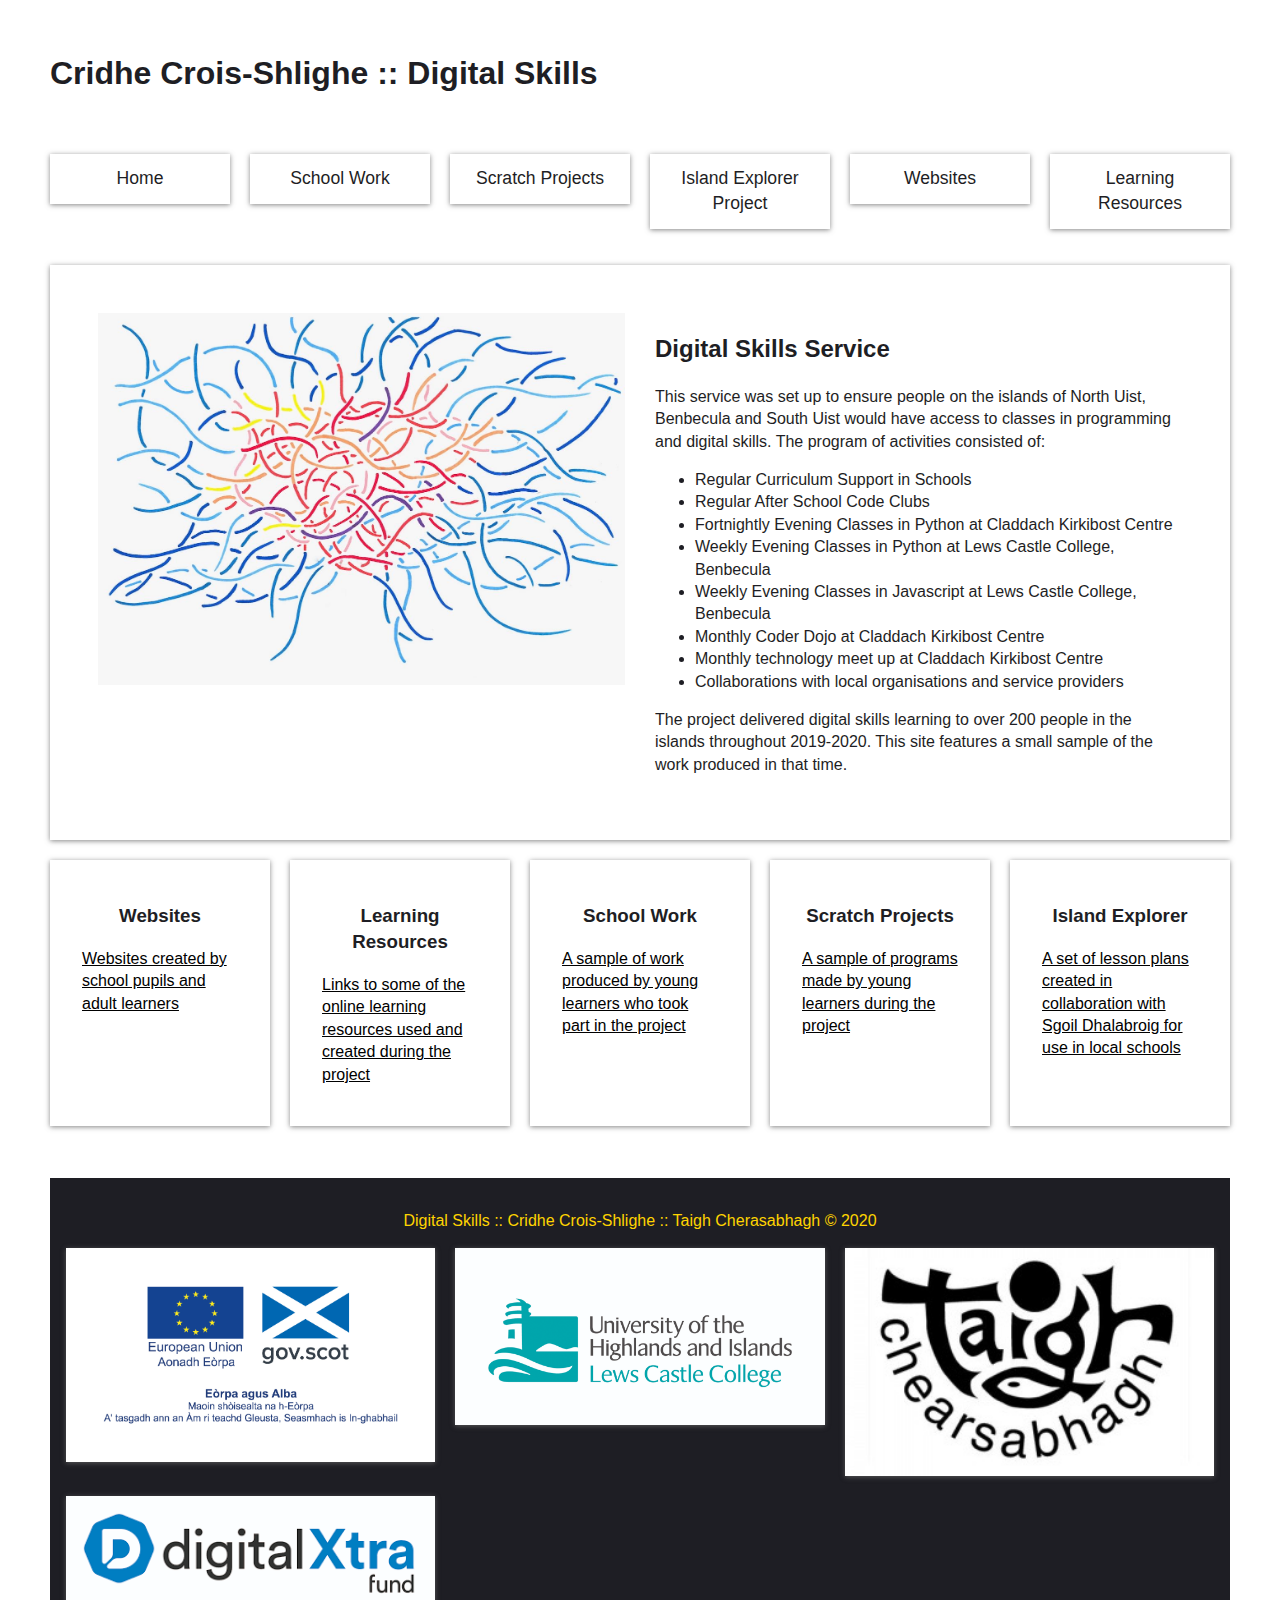
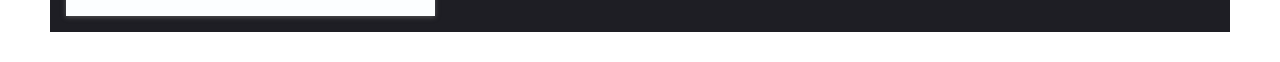
<file: index.html>
<!DOCTYPE html>
<html lang="en">
<head>
  <meta charset="UTF-8">
  <meta name="viewport" content="width=device-width, initial-scale=1.0">
  <meta http-equiv="X-UA-Compatible" content="ie=edge">
  <meta name="keywords" content="Digital, Skills, Hebrides, Uist, Python, Javascript, Scratch, Education, Learning">
  <meta name="description" content="Summary of Digital Skills program in the Outer Hebrides 2019-2020">
  <meta name="author" content="Neil Davidson">

  <link rel="stylesheet" href="./style.css">
  <title>Cridhe Crois-Shlighe</title>
</head>
<body>
  <div class="wrapper">

    <header>
          <h1>Cridhe Crois-Shlighe :: Digital Skills</h1>
    </header>
    <!-- Navigation -->
    <nav class="main-nav">
      <ul>
        <li><a href="index.html">Home</a></li>
        <li><a href="school-work.html">School Work</a></li>
        <li><a href="scratch-projects.html">Scratch Projects</a></li>
        <li><a href="island-explorer.html">Island Explorer Project</a></li>
        <li><a href="websites.html">Websites</a></li>
        <li><a href="learning-resources.html">Learning Resources</a></li>
      </ul>
    </nav>

    <section class="info">
      <img src="img/CCS-project-map.jpg" alt="Diagram of a heart that could be an island with coloured lines flowing in and out of the form">
      <div>
        <h2>Digital Skills Service</h2>
        <p>This service was set up to ensure people on the islands of North Uist, Benbecula and South Uist would have access to classes in programming and digital skills. The program of activities consisted of:</p>
      <ul>
        <li>Regular Curriculum Support in Schools</li>
        <li>Regular After School Code Clubs</li>
        <li>Fortnightly Evening Classes in Python at Claddach Kirkibost Centre</li>
        <li>Weekly Evening Classes in Python at Lews Castle College, Benbecula</li>
        <li>Weekly Evening Classes in Javascript at Lews Castle College, Benbecula</li>
        <li>Monthly Coder Dojo at Claddach Kirkibost Centre</li>
        <li>Monthly technology meet up at Claddach Kirkibost Centre</li>
        <li>Collaborations with local organisations and service providers</li>
      </ul>
        <p>The project delivered digital skills learning to over 200 people in the islands throughout 2019-2020. This site features a small sample of the work
        produced in that time.</p>
      </div>
    </section>

    <!-- Boxes Section -->
    <div class="boxes">

      <div class="box">
        <h3>Websites</h3>
        <a href="websites.html">
        <p>Websites created by school pupils and adult learners</p>
        </a>
      </div>

      <div class="box">
        <h3>Learning Resources</h3>
        <a href="learning-resources.html">
        <p>Links to some of the online learning resources used and created during the project</p>
        </a>
      </div>

      <div class="box">
        <h3>School Work</h3>
        <a href="school-work.html">
        <p>A sample of work produced by young learners who took part in the project</p>
        </a>
      </div>

      <div class="box">
        <h3>Scratch Projects</h3>
        <a href="scratch-projects.html">
        <p>A sample of programs made by young learners during the project</p>
        </a>
      </div>

      <div class="box">
        <h3>Island Explorer</h3>
        <a href="island-explorer.html">
        <p>A set of lesson plans created in collaboration with Sgoil Dhalabroig for use in local schools</p>
        </a>
      </div>

    </div>


<!-- Footer -->
<footer>
  <p>Digital Skills :: Cridhe Crois-Shlighe :: Taigh Cherasabhagh &copy; 2020</p>
  <section class="portfolio">
    <a href="https://www.gov.scot/policies/european-structural-funds/" title=""><img src="img/ESF+logo+-+Gaelic+-+colour+-+PNG.png" alt="Logo for European Structural Funds"></a>
    <img src="img/Lews-castle-logo-1.jpg" alt="Lews Castle College Logo">
    <img src="img/cropped-taigh-chearsabhagh-logo.jpg" alt="Taigh Chearsabhagh Logo">
    <img src="img/Digital-Xtra-logo.png" alt="Digital Xtra Logo">
  </section>
</footer>
  </div>



  <!-- Wrapper Ends -->
</body>
</html>
</file>
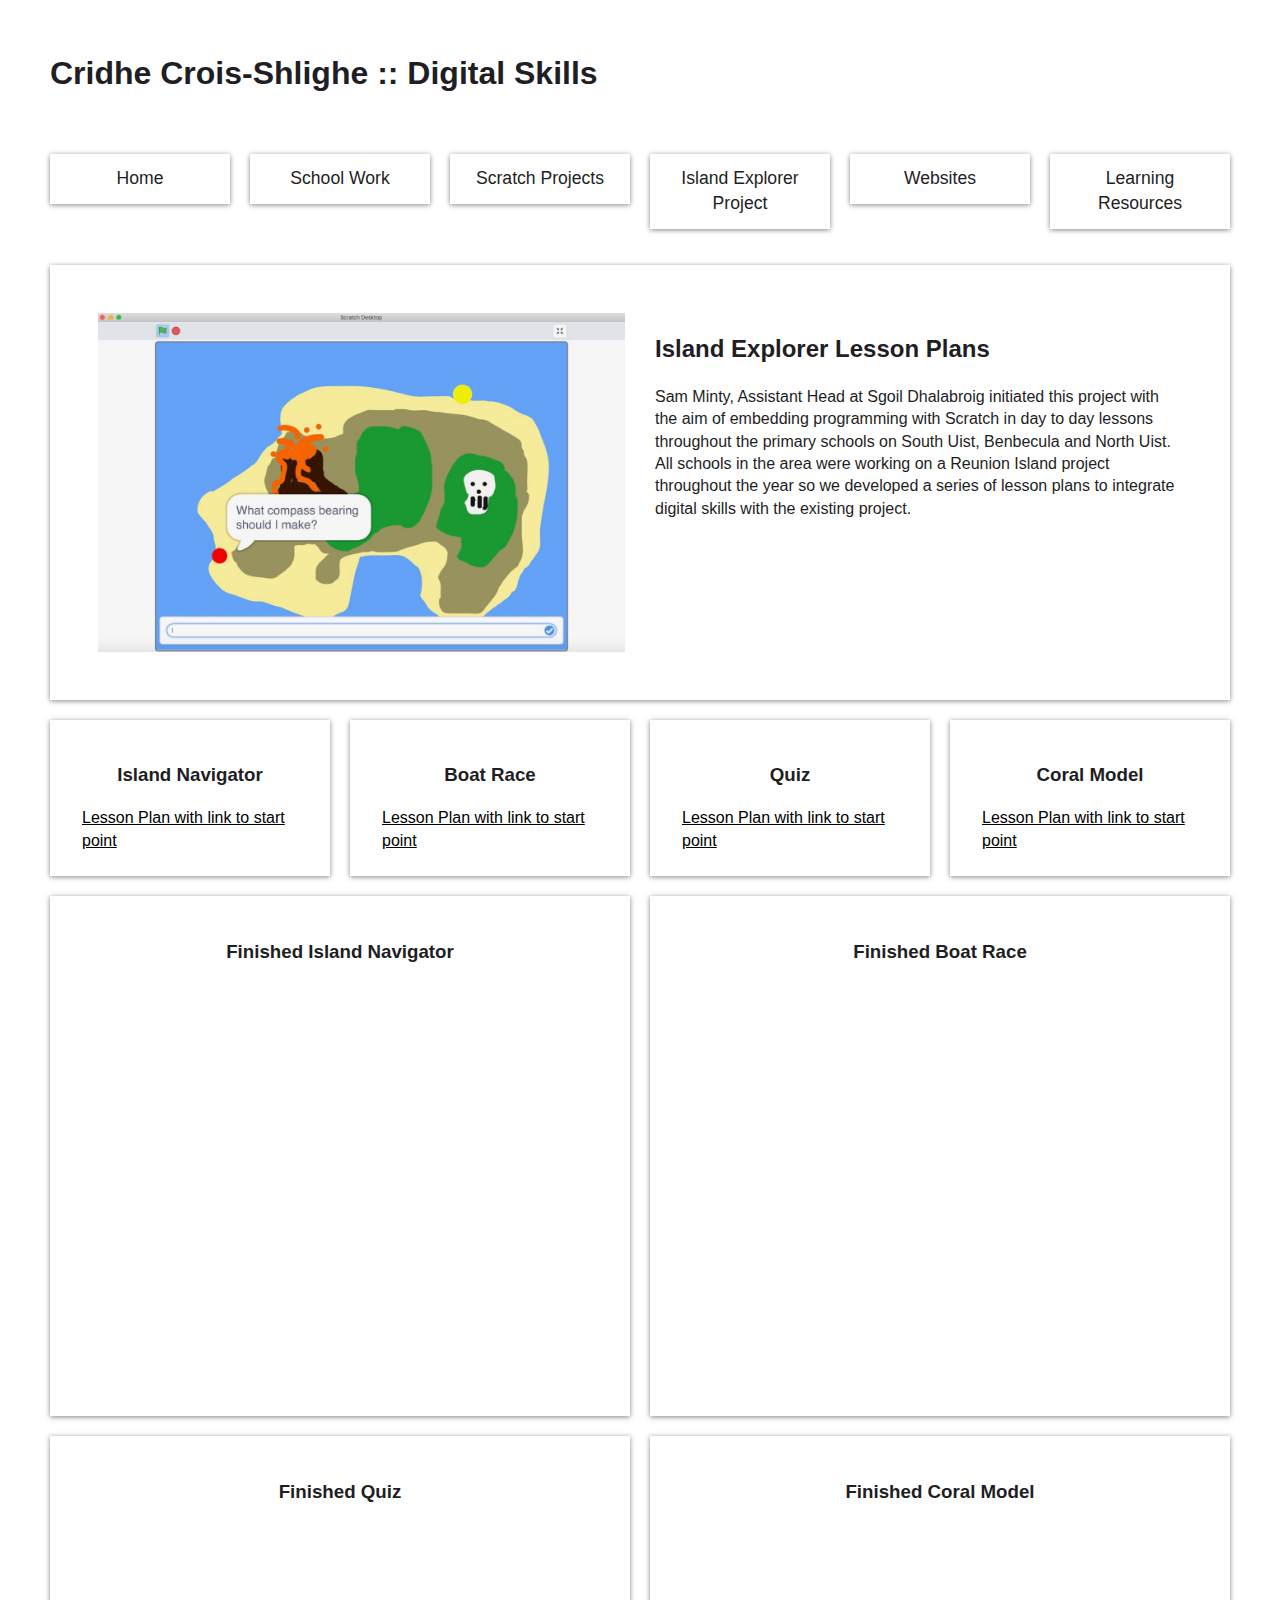
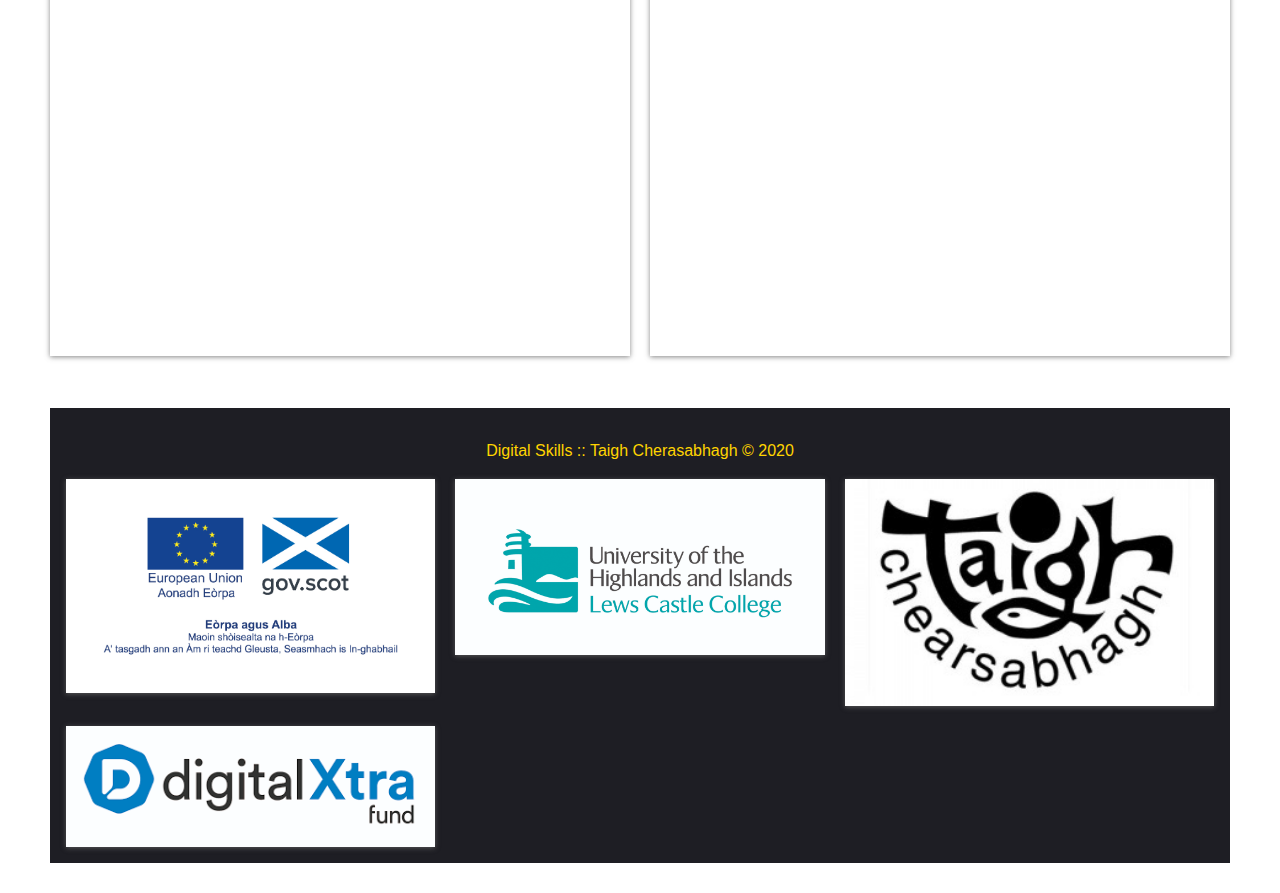
<file: island-explorer.html>
<!DOCTYPE html>
<html lang="en">
<head>
  <meta charset="UTF-8">
  <meta name="viewport" content="width=device-width, initial-scale=1.0">
  <meta http-equiv="X-UA-Compatible" content="ie=edge">
  <meta name="keywords" content="Digital, Skills, Hebrides, Uist, Python, Javascript, Scratch, Education, Learning">
  <meta name="description" content="Details of Lesson Plans produced on the Digital Skills program in the Outer Hebrides 2019-2020">
  <meta name="author" content="Neil Davidson">

  <link rel="stylesheet" href="./style.css">
  <title>Cridhe Crois-Shlighe</title>
</head>
<body class="island-explorer">
  <div class="wrapper">

    <header>
          <h1>Cridhe Crois-Shlighe :: Digital Skills</h1>
    </header>
    <!-- Navigation -->
    <nav class="main-nav">
      <ul>
        <li><a href="index.html">Home</a></li>
        <li><a href="school-work.html">School Work</a></li>
        <li><a href="scratch-projects.html">Scratch Projects</a></li>
        <li><a href="island-explorer.html">Island Explorer Project</a></li>
        <li><a href="websites.html">Websites</a></li>
        <li><a href="learning-resources.html">Learning Resources</a></li>
      </ul>
    </nav>


    <section class="info">
      <img src="img/navigation_lesson_scratch.jpg" alt="Screen shot of an island based computer program asking for user input">
      <div>
        <h2>Island Explorer Lesson Plans</h2>
        <p>Sam Minty, Assistant Head at Sgoil Dhalabroig initiated this project with the aim of embedding programming with Scratch in day to day lessons
          throughout the primary schools on South Uist, Benbecula and North Uist. All schools in the area were working on a Reunion Island project throughout the year so
          we developed a series of lesson plans to integrate digital skills with the existing project.<p>
      </div>
    </section>

    <!-- Boxes Section -->
    <div class="boxes">
      <div class="box">
        <h3>Island Navigator</h3>
        <a href="Island_Navigation_Lesson_Plan.pdf">Lesson Plan with link to start point</a>
      </div>
      <div class="box">
        <h3>Boat Race</h3>
        <a href="Boat_Island_Instructions.pdf">Lesson Plan with link to start point</a>

      </div>
      <div class="box">
        <h3>Quiz</h3>
        <a href="Quiz_Lesson_Plan.pdf">Lesson Plan with link to start point</a>

      </div>
      <div class="box">
        <h3>Coral Model</h3>
        <a href="Coral_Model_Instructions.pdf">Lesson Plan with link to start point</a>
      </div>
    </div>

    <!-- Boxes Section -->
    <div class="boxes">

      <div class="box-iframe">
        <h3>Finished Island Navigator</h3>
        <iframe src="https://scratch.mit.edu/projects/364494505/embed" allowtransparency="true" width="485" height="402" frameborder="0" scrolling="no" allowfullscreen></iframe>
      </div>

      <div class="box-iframe">
        <h3>Finished Boat Race</h3>
        <iframe src="https://scratch.mit.edu/projects/364546934/embed" allowtransparency="true" width="485" height="402" frameborder="0" scrolling="no" allowfullscreen></iframe>
      </div>

    </div>

    <!-- Boxes Section -->
    <div class="boxes">

      <div class="box-iframe">
        <h3>Finished Quiz</h3>
        <iframe src="https://scratch.mit.edu/projects/365875800/embed" allowtransparency="true" width="485" height="402" frameborder="0" scrolling="no" allowfullscreen></iframe>
      </div>

      <div class="box-iframe">
        <h3>Finished Coral Model</h3>
<iframe src="https://scratch.mit.edu/projects/365820311/embed" allowtransparency="true" width="485" height="402" frameborder="0" scrolling="no" allowfullscreen></iframe>      </div>

    </div>



<!-- Footer -->
<footer>
  <p>Digital Skills :: Taigh Cherasabhagh &copy; 2020</p>
  <section class="portfolio">
    <a href="https://www.gov.scot/policies/european-structural-funds/" title=""><img src="img/ESF+logo+-+Gaelic+-+colour+-+PNG.png" alt="Logo for European Structural Funds"></a>
    <img src="img/Lews-castle-logo-1.jpg" alt="Lews Castle College Logo">
    <img src="img/cropped-taigh-chearsabhagh-logo.jpg" alt="Taigh Chearsabhagh Logo">
    <img src="img/Digital-Xtra-logo.png" alt="Digital Xtra Logo">
  </section>
</footer>
  </div>

</body>
</html>
</file>
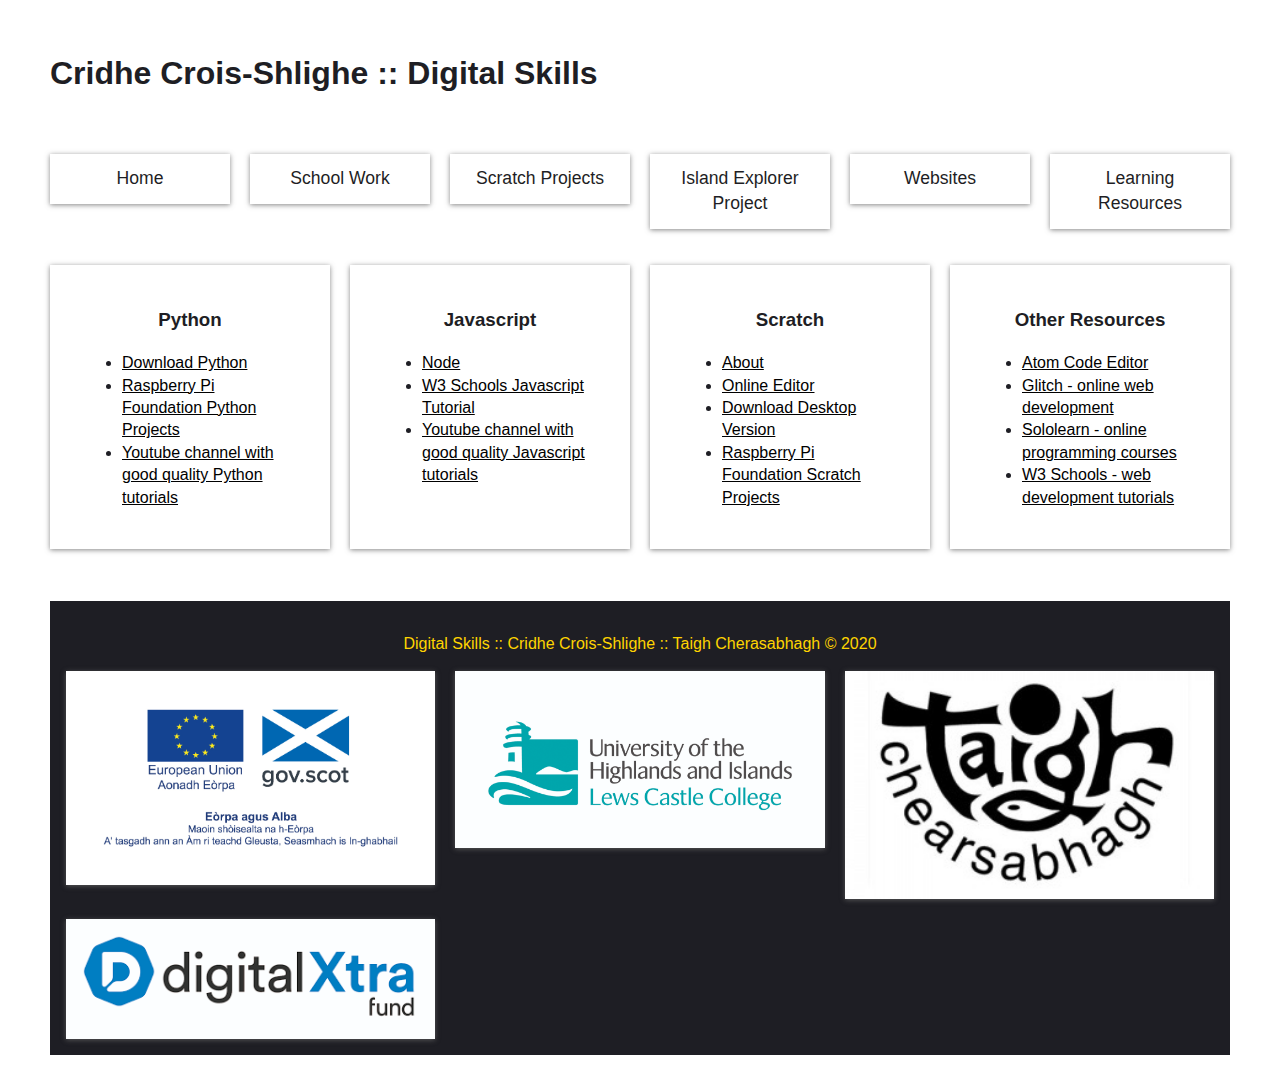
<file: learning-resources.html>
<!DOCTYPE html>
<html lang="en">
<head>
  <meta charset="UTF-8">
  <meta name="viewport" content="width=device-width, initial-scale=1.0">
  <meta http-equiv="X-UA-Compatible" content="ie=edge">
  <meta name="keywords" content="Digital, Skills, Hebrides, Uist, Python, Javascript, Scratch, Education, Learning">
  <meta name="description" content="List of programming resources">
  <meta name="author" content="Neil Davidson">

  <link rel="stylesheet" href="./style.css">
  <title>Cridhe Crois-Shlighe</title>
</head>
<body class="learning-resources">
  <div class="wrapper">

    <header>
      <h1>Cridhe Crois-Shlighe :: Digital Skills</h1>
    </header>
    <!-- Navigation -->
    <nav class="main-nav">
      <ul>
        <li><a href="index.html">Home</a></li>
        <li><a href="school-work.html">School Work</a></li>
        <li><a href="scratch-projects.html">Scratch Projects</a></li>
        <li><a href="island-explorer.html">Island Explorer Project</a></li>
        <li><a href="websites.html">Websites</a></li>
        <li><a href="learning-resources.html">Learning Resources</a></li>
      </ul>
    </nav>


    <!-- Boxes Section -->
    <div class="boxes">
      <div class="box">
        <h3>Python</h3>
        <ul>
          <li><a href="https://www.python.org/downloads/">Download Python</a></li>
          <li><a href="https://projects.raspberrypi.org/en/projects?software%5B%5D=python">Raspberry Pi Foundation Python Projects</a></li>
          <li><a href="https://www.youtube.com/watch?v=JJmcL1N2KQs&list=PLillGF-RfqbbJYRaNqeUzAb7QY-IqBKRx">Youtube channel with good quality Python tutorials</a></li>


        </ul>
      </div>

      <div class="box">
        <h3>Javascript</h3>
        <ul>
          <li><a href="https://nodejs.org/en/">Node</a></li>
          <li><a href="https://www.w3schools.com/js/default.asp">W3 Schools Javascript Tutorial</a></li>
          <li><a href="https://www.youtube.com/watch?v=hdI2bqOjy3c&list=PLillGF-RfqbbnEGy3ROiLWk7JMCuSyQtX">Youtube channel with good quality Javascript tutorials</a></li>
        </ul>
      </div>

      <div class="box">
        <h3>Scratch</h3>
        <ul>
          <li><a href="https://scratch.mit.edu/about">About</a></li>
          <li><a href="https://scratch.mit.edu/projects/editor/">Online Editor</a></li>
          <li><a href="https://scratch.mit.edu/download">Download Desktop Version</a></li>
          <li><a href="https://projects.raspberrypi.org/en/projects?software%5B%5D=scratch">Raspberry Pi Foundation Scratch Projects</a></li>
        </ul>
      </div>

      <div class="box">
        <h3>Other Resources</h3>
        <ul>
          <li><a href="https://atom.io/">Atom Code Editor</a></li>
          <li><a href="https://glitch.com/">Glitch - online web development</a></li>
          <li><a href="https://www.sololearn.com/">Sololearn - online programming courses</a></li>
          <li><a href="https://www.w3schools.com/">W3 Schools - web development tutorials</a></li>
        </ul>
      </div>
    </div>

<!-- Footer -->
<footer>
  <p>Digital Skills :: Cridhe Crois-Shlighe :: Taigh Cherasabhagh &copy; 2020</p>
  <section class="portfolio">
    <a href="https://www.gov.scot/policies/european-structural-funds/" title=""><img src="img/ESF+logo+-+Gaelic+-+colour+-+PNG.png" alt="Logo for European Structural Funds"></a>
    <img src="img/Lews-castle-logo-1.jpg" alt="Lews Castle College Logo">
    <img src="img/cropped-taigh-chearsabhagh-logo.jpg" alt="Taigh Chearsabhagh Logo">
    <img src="img/Digital-Xtra-logo.png" alt="Digital Xtra Logo">
  </section>
</footer>
  </div>
</body>
</html>
</file>
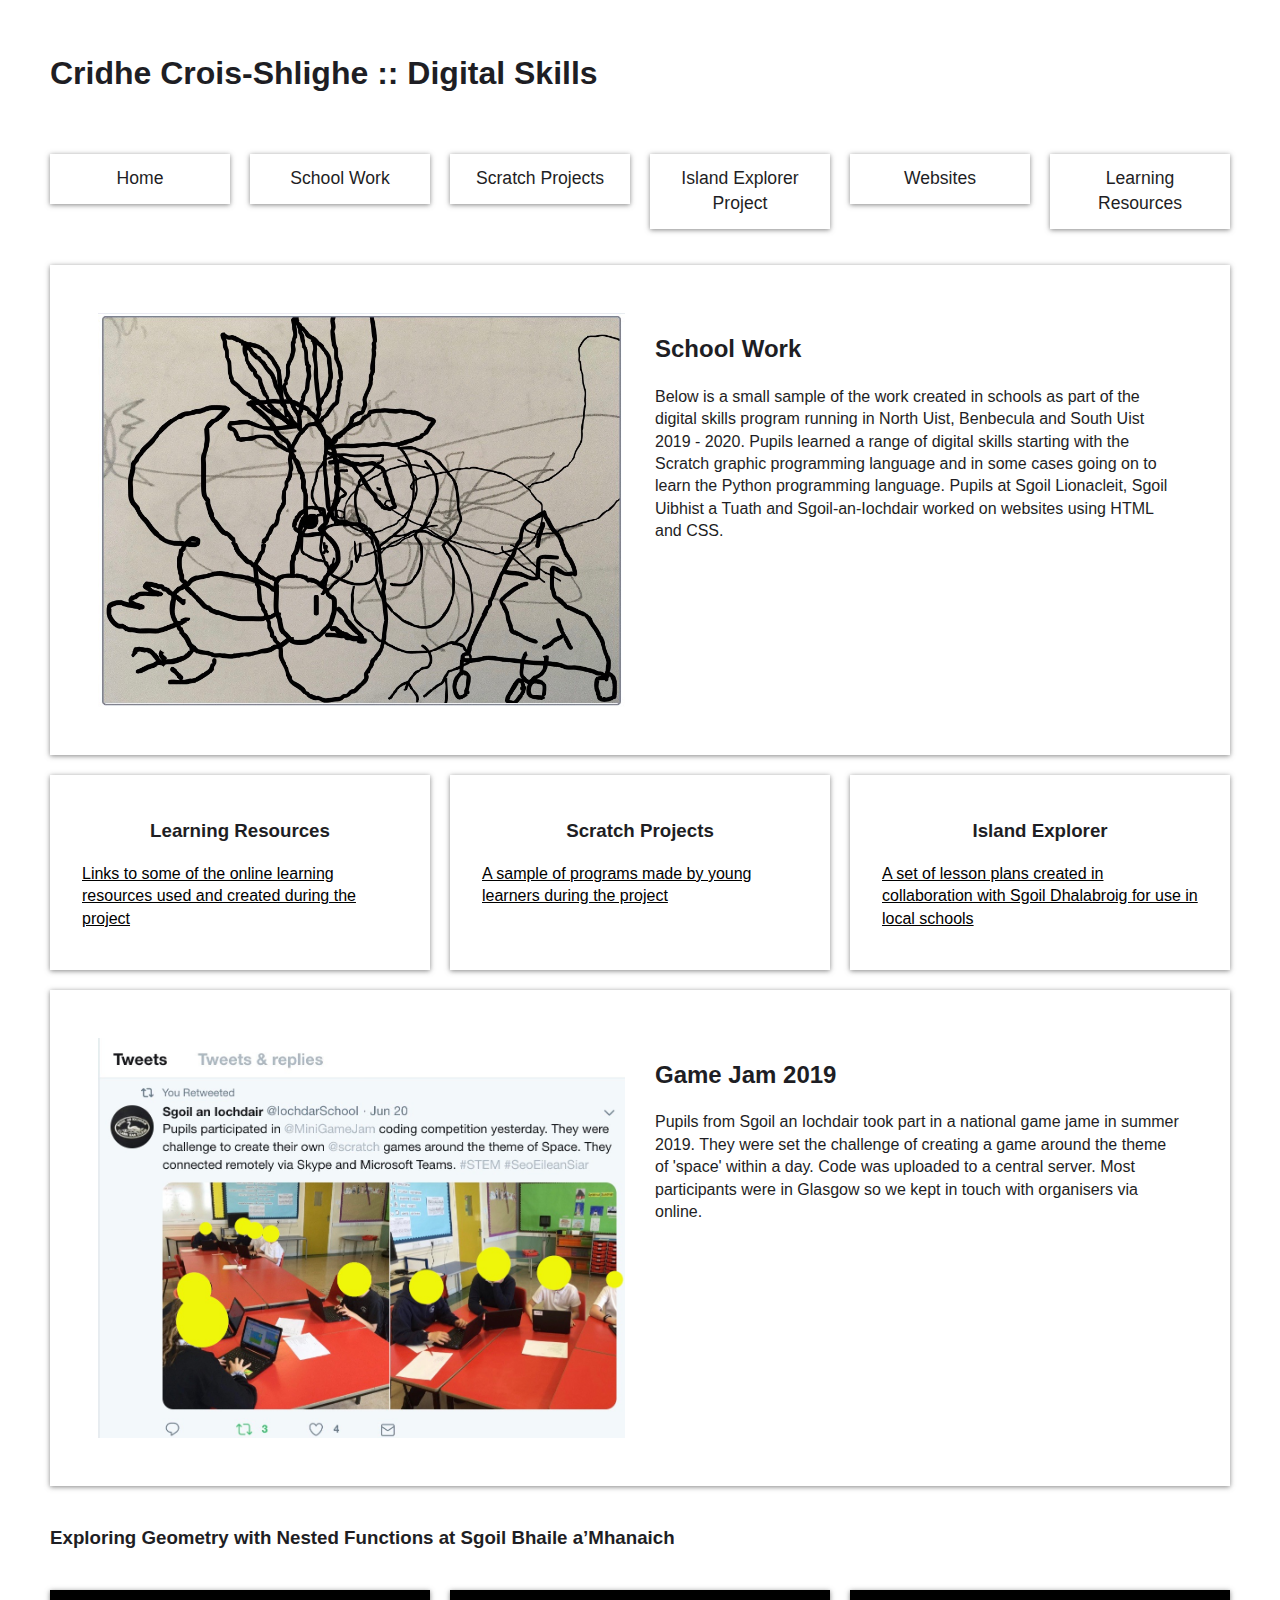
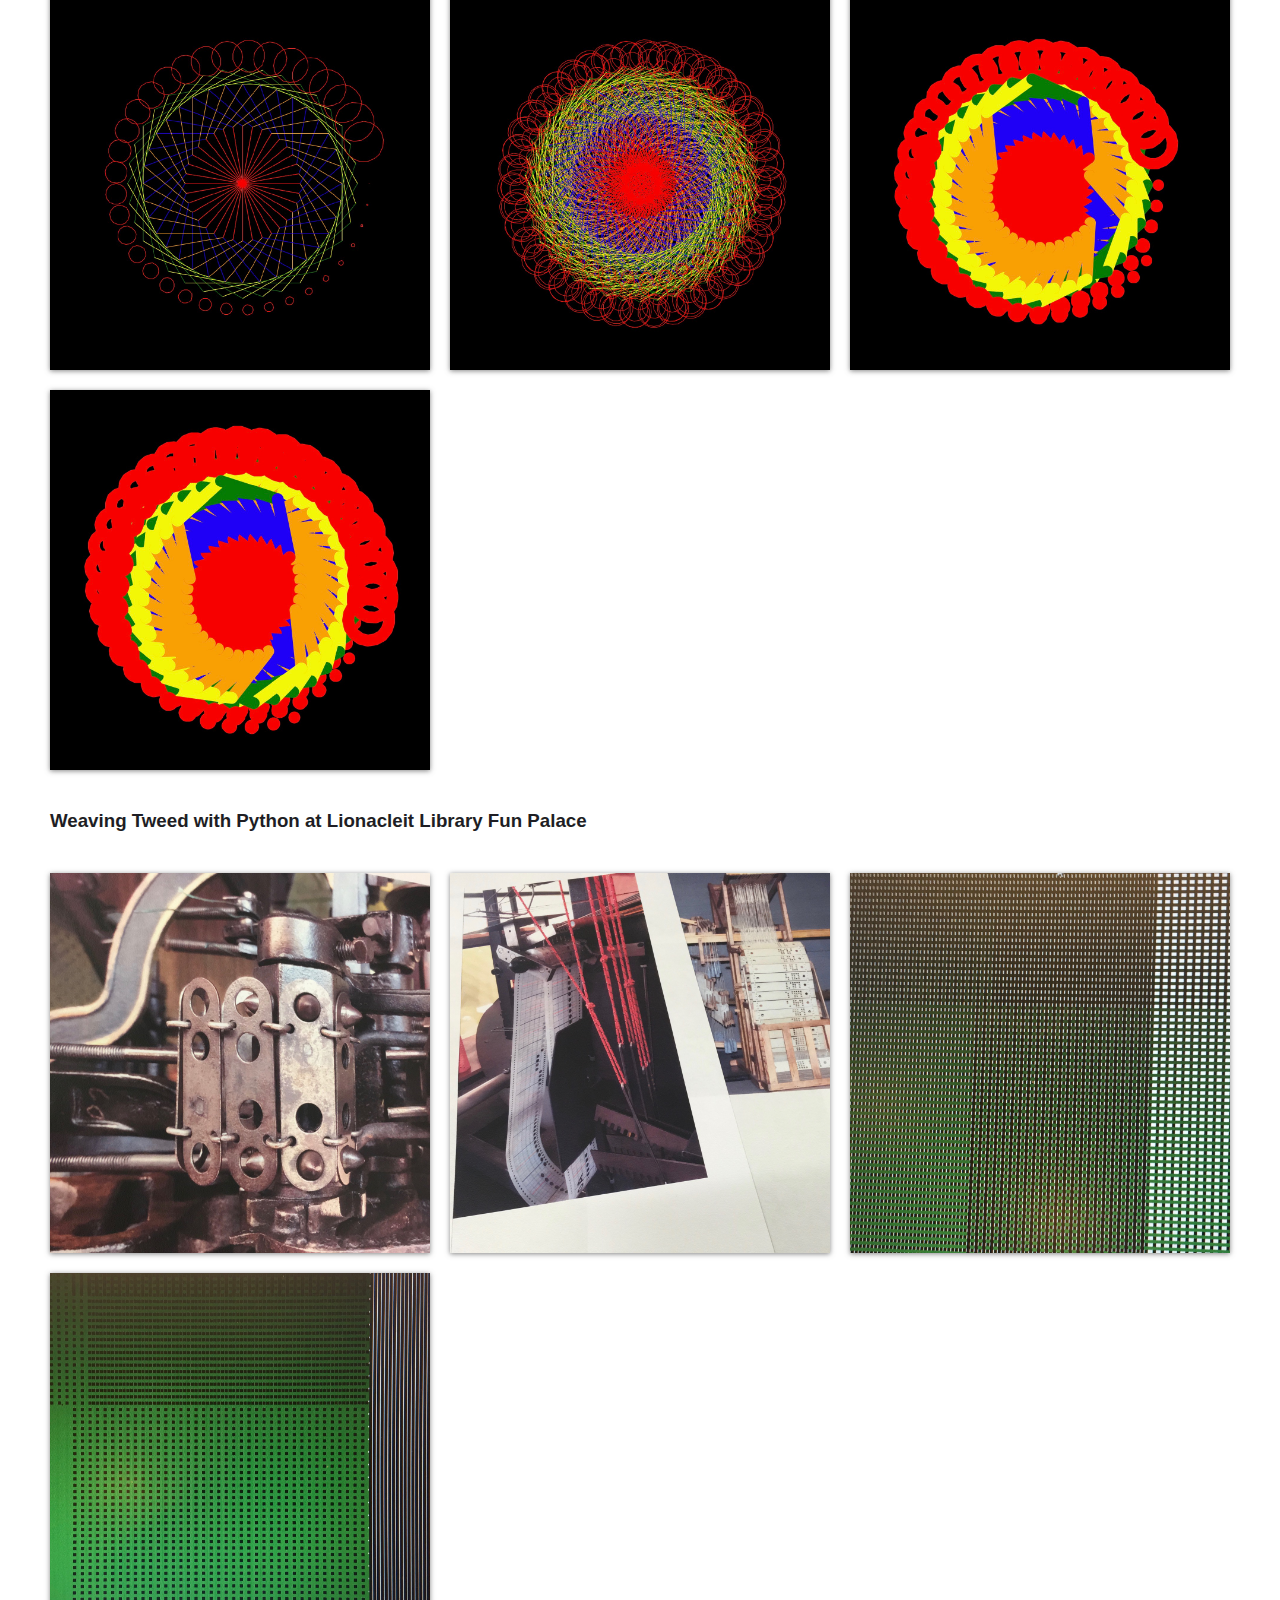
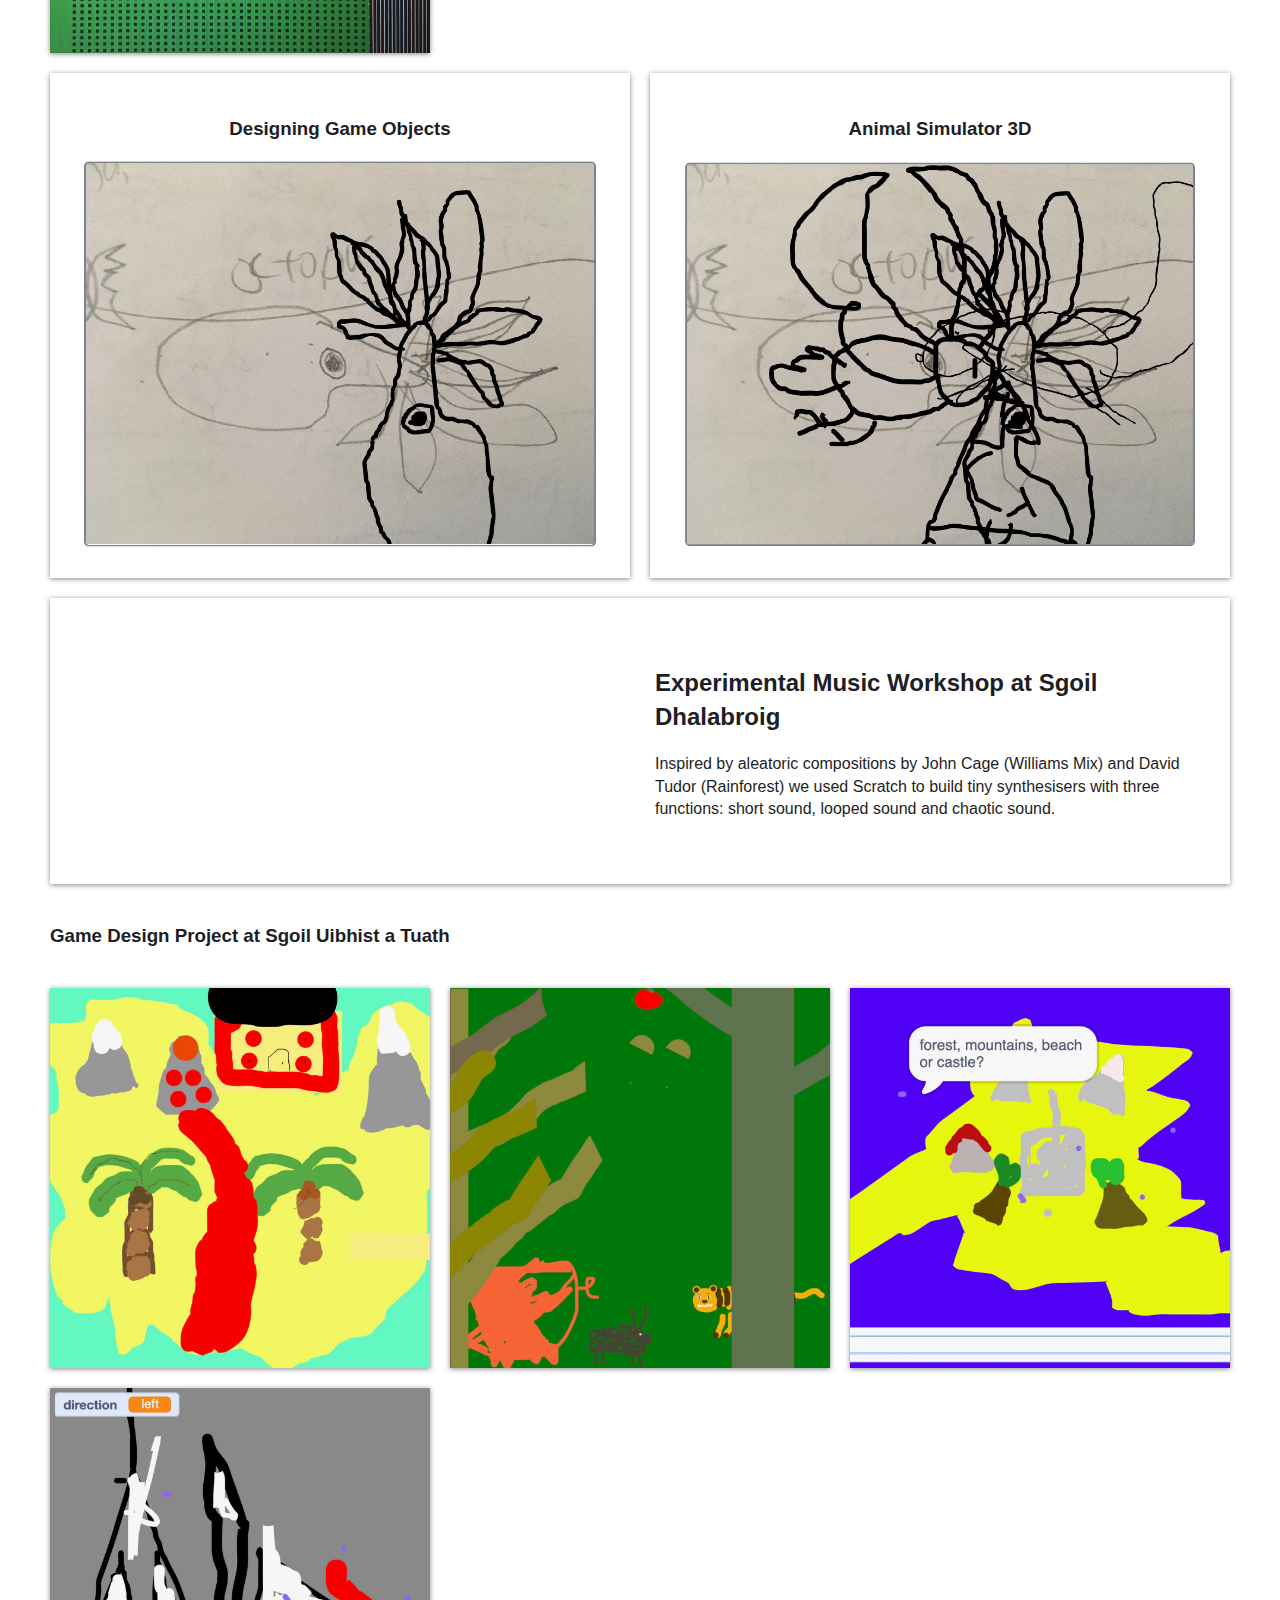
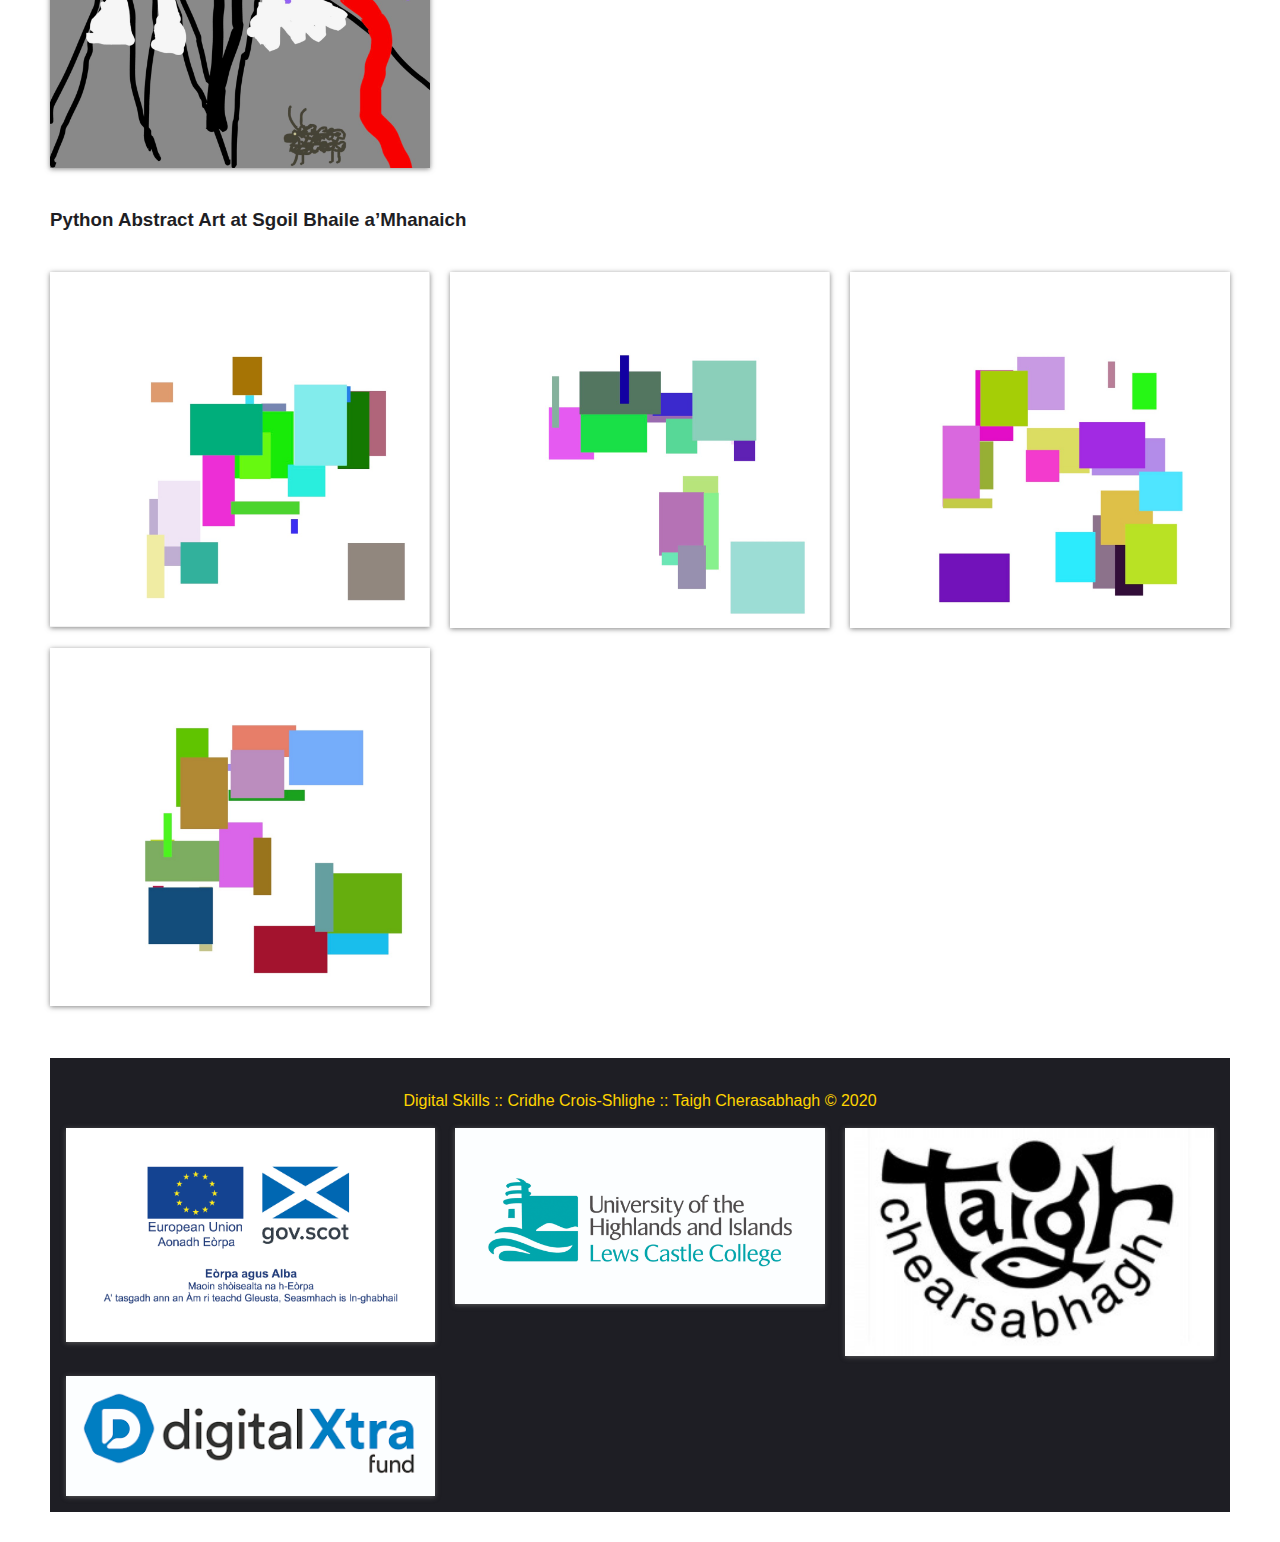
<file: school-work.html>
<!DOCTYPE html>
<html lang="en">
<head>
  <meta charset="UTF-8">
  <meta name="viewport" content="width=device-width, initial-scale=1.0">
  <meta http-equiv="X-UA-Compatible" content="ie=edge">
  <meta name="keywords" content="Digital, Skills, Hebrides, Uist, Python, Javascript, Scratch, Education, Learning">
  <meta name="description" content="Summary of school work produced on the Digital Skills program in the Outer Hebrides 2019-2020">
  <meta name="author" content="Neil Davidson">

  <link rel="stylesheet" href="./style.css">
  <title>Cridhe Crois-Shlighe</title>
</head>
<body class="school-work">
  <div class="wrapper">

    <header>
      <h1>Cridhe Crois-Shlighe :: Digital Skills</h1>
    </header>
    <!-- Navigation -->
    <nav class="main-nav">
      <ul>
        <li><a href="index.html">Home</a></li>
        <li><a href="school-work.html">School Work</a></li>
        <li><a href="scratch-projects.html">Scratch Projects</a></li>
        <li><a href="island-explorer.html">Island Explorer Project</a></li>
        <li><a href="websites.html">Websites</a></li>
        <li><a href="learning-resources.html">Learning Resources</a></li>
      </ul>
    </nav>

    <section class="info">
      <img src="img/animal_simulator_3d.jpg" alt="Image showing layers of drawings of animals">
      <div>
        <h2>School Work</h2>
        <p>Below is a small sample of the work created in schools as part of the digital skills program running in North Uist, Benbecula and South Uist 2019 - 2020.
        Pupils learned a range of digital skills starting with the Scratch graphic programming language and in some cases going on to learn the Python programming language.
        Pupils at Sgoil Lionacleit, Sgoil Uibhist a Tuath and Sgoil-an-Iochdair worked on websites using HTML and CSS.</p>
      </div>
    </section>


    <!-- Boxes Section -->
    <div class="boxes">

      <div class="box">
        <h3>Learning Resources</h3>
        <a href="learning-resources.html">
        <p>Links to some of the online learning resources used and created during the project</p>
        </a>
      </div>

      <div class="box">
        <h3>Scratch Projects</h3>
        <a href="scratch-projects.html">
        <p>A sample of programs made by young learners during the project</p>
        </a>
      </div>

      <div class="box">
        <h3>Island Explorer</h3>
        <a href="island-explorer.html">
        <p>A set of lesson plans created in collaboration with Sgoil Dhalabroig for use in local schools</p>
        </a>
      </div>

    </div>

    <!-- Info Section -->
    <section class="info">
      <img src="img/iochdair_game_jam_2019.jpg" alt="Screenshot of twitter post of Photo of children programming computers with faces obscured by yellow dots">
      <div>
        <h2>Game Jam 2019</h2>
        <p>Pupils from Sgoil an Iochdair took part in a national game jame in summer 2019. They were set the challenge of creating a game around the theme of 'space'
        within a day. Code was uploaded to a central server. Most participants were in Glasgow so we kept in touch with organisers via online.</p>
      </div>
    </section>

<!-- Portfolio -->

<h3>Exploring Geometry with Nested Functions at Sgoil Bhaile a’Mhanaich</h3>
<section class="portfolio">
  <img src="img/python_geometry_1.jpg" alt="Circular geometrical pattern in 5 colours made from looped hexagons">
  <img src="img/python_geometry_2.jpg" alt="Circular geometrical pattern in 5 colours made from looped hexagons">
  <img src="img/python_geometry_3.jpg" alt="Circular geometrical pattern in 5 colours made from looped hexagons">
  <img src="img/python_geometry_4.jpg" alt="Circular geometrical pattern in 5 colours made from looped hexagons">
</section>

<h3>Weaving Tweed with Python at Lionacleit Library Fun Palace</h3>

<section class="portfolio">
  <img src="img/Python_Tweed_1.jpg" alt="Close up of a punched chain inside a loom">
  <img src="img/Python_Tweed_2.jpg" alt="images of looms with punched cards">
  <img src="img/Python_Tweed_3.jpg" alt="Tweed-like pattern on a computer screen in green, black and white">
  <img src="img/Python_Tweed_4.jpg" alt="Tweed-like pattern on a computer screen in green, black and white">
</section>

<!-- Boxes Section -->
<div class="boxes">

  <div class="box">
    <h3>Designing Game Objects</h3>
    <img src="img/animal_silulator_3D_1.jpg" alt="Image showing layers of octopus drawings">
  </div>

  <div class="box">
    <h3>Animal Simulator 3D</h3>
    <img src="img/animal_simulator_3D2.jpg" alt="Image showing layers of drawings of animals">
  </div>


</div>

<!-- Info Section -->
<section class="info">
  <iframe width="100%" height="166" scrolling="no" frameborder="no" allow="autoplay" src="https://w.soundcloud.com/player/?url=https%3A//api.soundcloud.com/tracks/775962409&color=%23ff5500&auto_play=false&hide_related=false&show_comments=false&show_user=false&show_reposts=false&show_teaser=true"></iframe>
  <div>
    <h2>Experimental Music Workshop at Sgoil Dhalabroig</h2>
    <p>Inspired by aleatoric compositions by John Cage (Williams Mix) and David Tudor (Rainforest) we used Scratch to build tiny synthesisers
    with three functions: short sound, looped sound and chaotic sound.</p>
  </div>
</section>


<h3>Game Design Project at Sgoil Uibhist a Tuath</h3>
<section class="portfolio">
  <img src="img/SUAT_Game_Design_1.jpg" alt="Drawing in bright colours of an island showing palm trees mountains and a building">
  <img src="img/SUAT_Game_Design_2.jpg" alt="Drawing of a hebridean sheep in a green forest avoiding a tiger and a pig">
  <img src="img/SUAT_Game_Design_3.jpg" alt="Drawing of an island on a computer screen with text prompt">
  <img src="img/SUAT_Game_Design_4.jpg" alt="Drawing of a hebridean sheep at the foot of a mountain with nearby lava">

</section>

<h3>Python Abstract Art at Sgoil Bhaile a’Mhanaich</h3>

<section class="portfolio">
  <img src="img/python_abstract_art_1.jpg" alt="Many rectangular forms in varied colours and sizes against a white background">
  <img src="img/python_abstract_art_2.jpg" alt="Many rectangular forms in varied colours and sizes against a white background">
  <img src="img/python_abstract_art_3.jpg" alt="Many rectangular forms in varied colours and sizes against a white background">
  <img src="img/python_abstract_art_4.jpg" alt="Many rectangular forms in varied colours and sizes against a white background">

</section>


<!-- Footer -->
<footer>
  <p>Digital Skills :: Cridhe Crois-Shlighe :: Taigh Cherasabhagh &copy; 2020</p>
  <section class="portfolio">
    <a href="https://www.gov.scot/policies/european-structural-funds/" title=""><img src="img/ESF+logo+-+Gaelic+-+colour+-+PNG.png" alt="Logo for European Structural Funds"></a>
    <img src="img/Lews-castle-logo-1.jpg" alt="Lews Castle College Logo">
    <img src="img/cropped-taigh-chearsabhagh-logo.jpg" alt="Taigh Chearsabhagh Logo">
    <img src="img/Digital-Xtra-logo.png" alt="Digital Xtra Logo">
  </section>
</footer>
  </div>



  <!-- Wrapper Ends -->
</body>
</html>
</file>
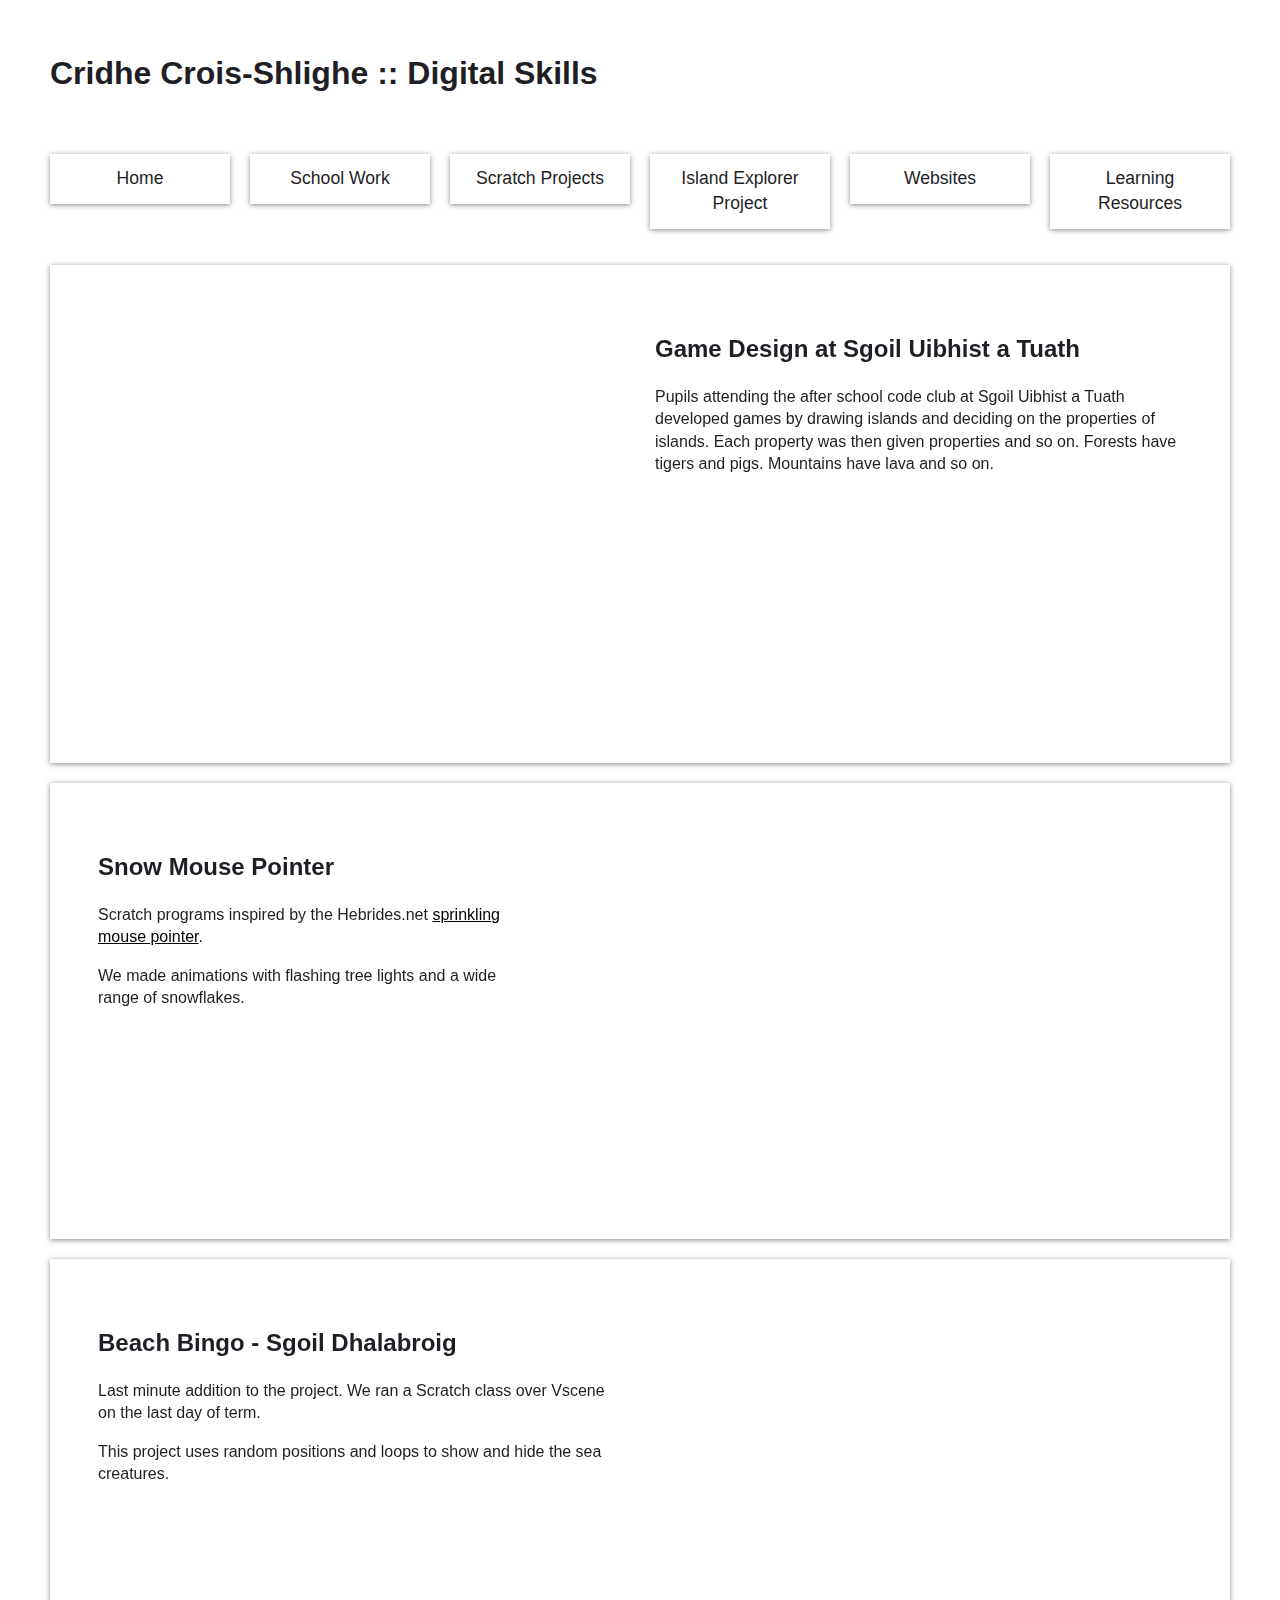
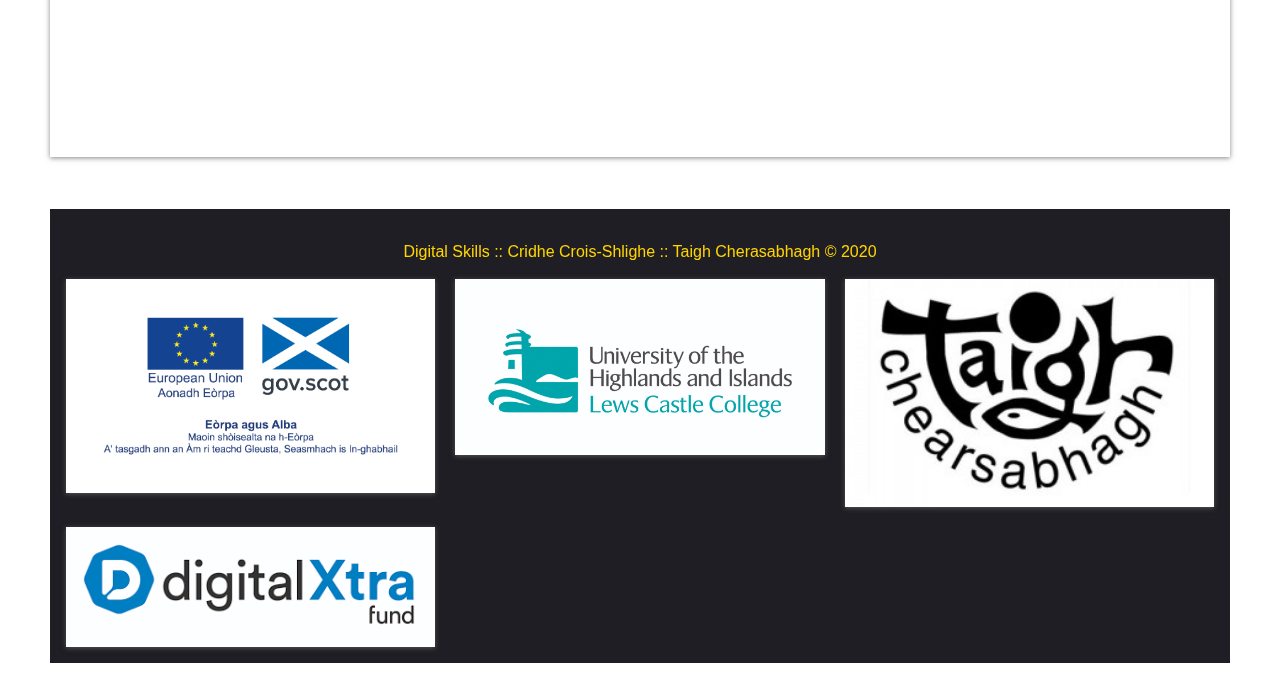
<file: scratch-projects.html>
<!DOCTYPE html>
<html lang="en">
<head>
  <meta charset="UTF-8">
  <meta name="viewport" content="width=device-width, initial-scale=1.0">
  <meta http-equiv="X-UA-Compatible" content="ie=edge">
  <meta name="keywords" content="Digital, Skills, Hebrides, Uist, Python, Javascript, Scratch, Education, Learning">
  <meta name="description" content="Summary of Scratch programs created on the Digital Skills program in the Outer Hebrides 2019-2020">
  <meta name="author" content="Neil Davidson">

  <link rel="stylesheet" href="./style.css">
  <title>Cridhe Crois-Shlighe</title>
</head>
<body class="scratch-projects">
  <div class="wrapper">

    <header>
      <h1>Cridhe Crois-Shlighe :: Digital Skills</h1>
    </header>
    <!-- Navigation -->
    <nav class="main-nav">
      <ul>
        <li><a href="index.html">Home</a></li>
        <li><a href="school-work.html">School Work</a></li>
        <li><a href="scratch-projects.html">Scratch Projects</a></li>
        <li><a href="island-explorer.html">Island Explorer Project</a></li>
        <li><a href="websites.html">Websites</a></li>
        <li><a href="learning-resources.html">Learning Resources</a></li>
      </ul>
    </nav>

    <section class="info">
      <iframe src="https://scratch.mit.edu/projects/378027449/embed" allowtransparency="true" width="485" height="402" frameborder="0" scrolling="no" allowfullscreen></iframe>
      <div>
        <h2>Game Design at Sgoil Uibhist a Tuath</h2>
        <p>Pupils attending the after school code club at Sgoil Uibhist a Tuath
          developed games by drawing islands and deciding on the properties of
          islands. Each property was then given properties and so on. Forests
        have tigers and pigs. Mountains have lava and so on.</p>
      </div>
    </section>

    <section class="info">
      <div>
        <h2>Snow Mouse Pointer</h2>
        <p>Scratch programs inspired by the Hebrides.net <a href="http://www.hebrides.net/">sprinkling mouse pointer</a>.</p>
        <p>We made animations with flashing tree lights and a wide range of snowflakes.</p>
      </div>
      <iframe src="https://player.vimeo.com/video/377788026?byline=0&portrait=0" width="640" height="360" align="middle" frameborder="0" allow="autoplay; fullscreen" allowfullscreen></iframe>

    </section>

    <section class="info">
      <div>
        <h2>Beach Bingo - Sgoil Dhalabroig</h2>
        <p>Last minute addition to the project. We ran a Scratch class over Vscene on the last day of term.</p>
        <p>This project uses random positions and loops to show and hide the sea creatures.</p>
      </div>
      <iframe src="https://scratch.mit.edu/projects/379978316/embed" allowtransparency="true" width="485" height="402" frameborder="0" scrolling="no" allowfullscreen></iframe>

    </section>



<!-- Footer -->
<footer>
  <p>Digital Skills :: Cridhe Crois-Shlighe :: Taigh Cherasabhagh &copy; 2020</p>
  <section class="portfolio">
    <a href="https://www.gov.scot/policies/european-structural-funds/" title=""><img src="img/ESF+logo+-+Gaelic+-+colour+-+PNG.png" alt="Logo for European Structural Funds"></a>
    <img src="img/Lews-castle-logo-1.jpg" alt="Lews Castle College Logo">
    <img src="img/cropped-taigh-chearsabhagh-logo.jpg" alt="Taigh Chearsabhagh Logo">
    <img src="img/Digital-Xtra-logo.png" alt="Digital Xtra Logo">
  </section>
</footer>
  </div>



  <!-- Wrapper Ends -->
</body>
</html>
</file>
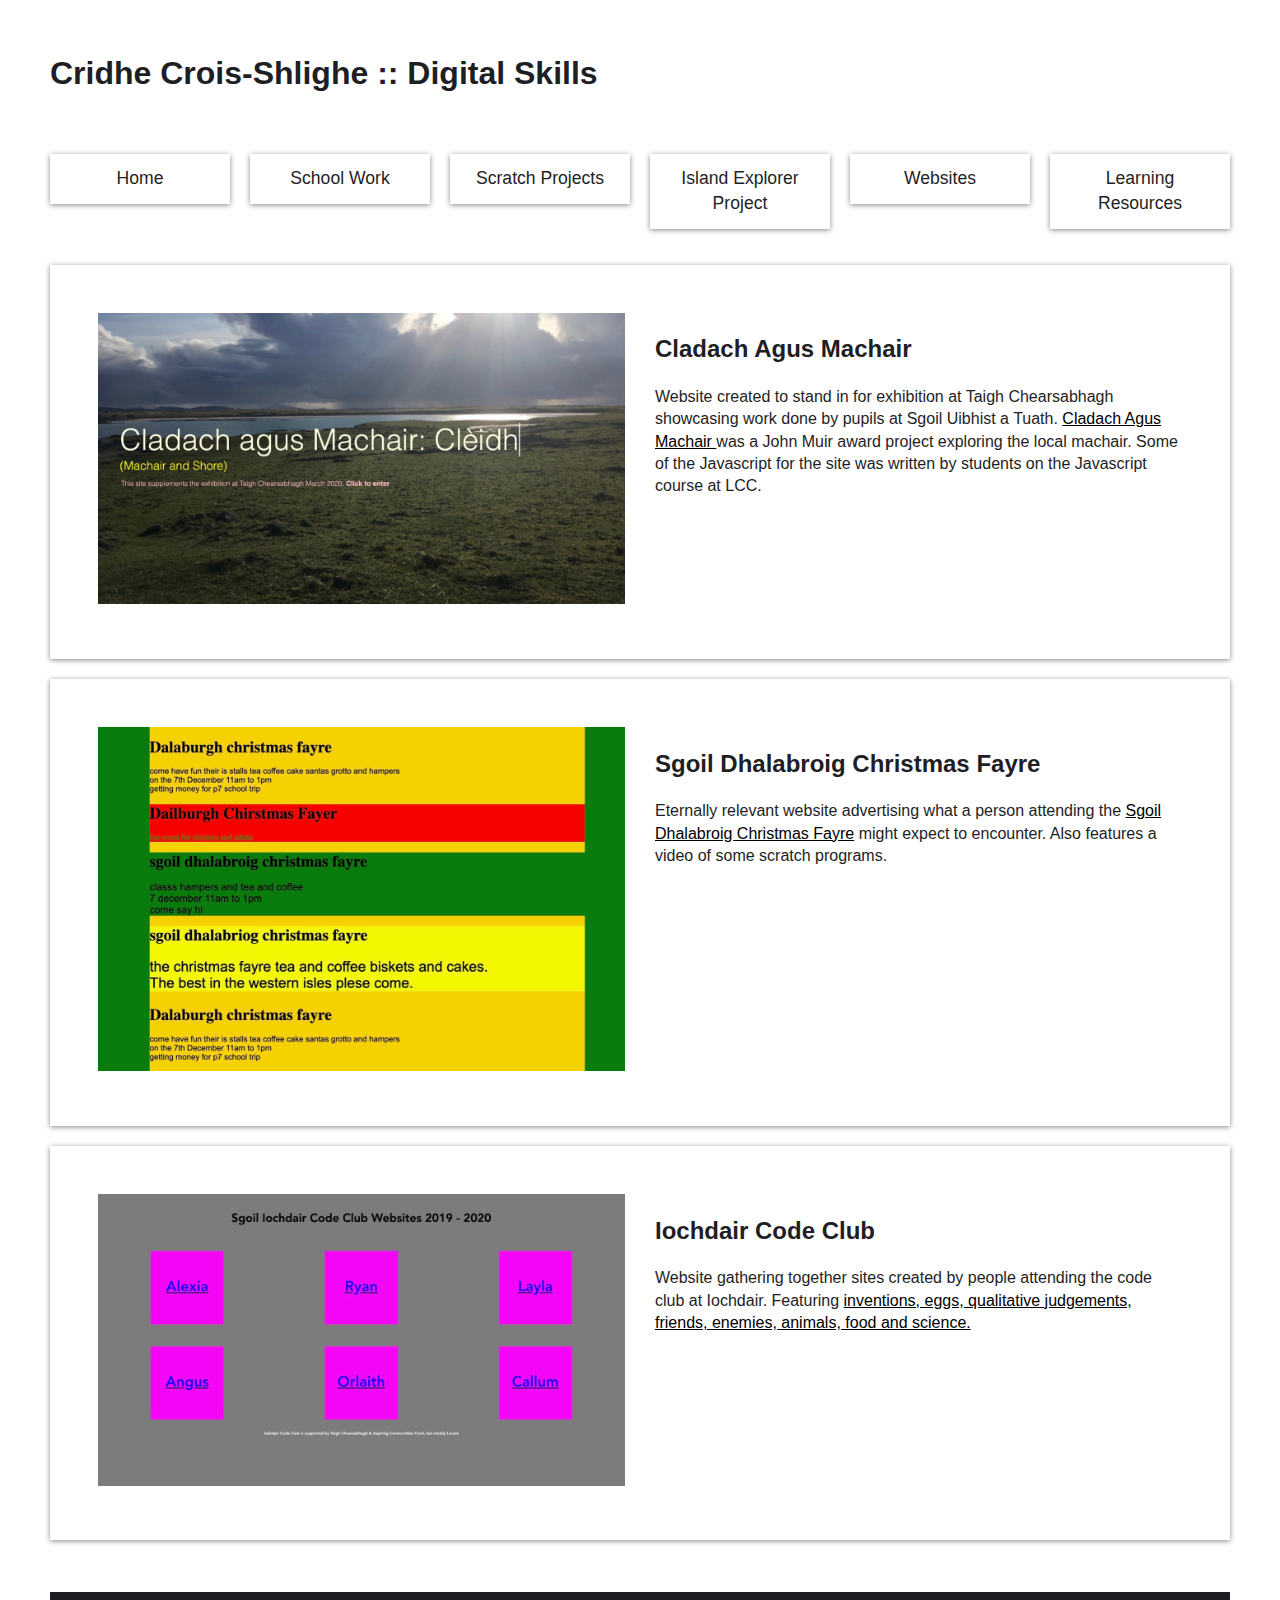
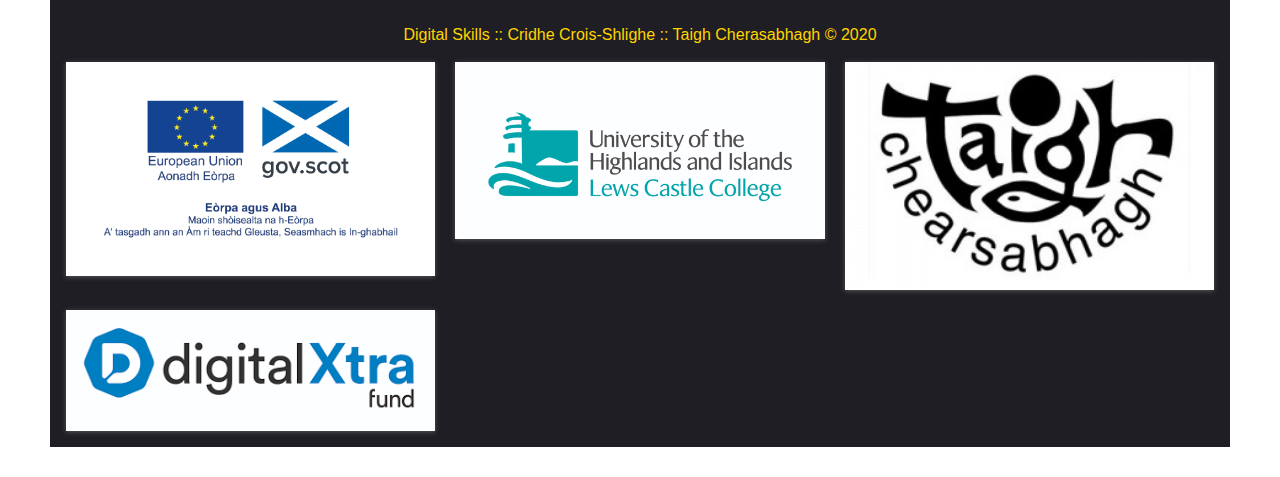
<file: websites.html>
<!DOCTYPE html>
<html lang="en">
<head>
  <meta charset="UTF-8">
  <meta name="viewport" content="width=device-width, initial-scale=1.0">
  <meta http-equiv="X-UA-Compatible" content="ie=edge">
  <meta name="keywords" content="Digital, Skills, Hebrides, Uist, Python, Javascript, Scratch, Education, Learning">
  <meta name="description" content="Summary of websites produced on the Digital Skills program in the Outer Hebrides 2019-2020">
  <meta name="author" content="Neil Davidson">

  <link rel="stylesheet" href="./style.css">
  <title>Cridhe Crois-Shlighe</title>
</head>
<body class="websites">
  <div class="wrapper">

    <header>
          <h1>Cridhe Crois-Shlighe :: Digital Skills</h1>
    </header>
    <!-- Navigation -->
    <nav class="main-nav">
      <ul>
        <li><a href="index.html">Home</a></li>
        <li><a href="school-work.html">School Work</a></li>
        <li><a href="scratch-projects.html">Scratch Projects</a></li>
        <li><a href="island-explorer.html">Island Explorer Project</a></li>
        <li><a href="websites.html">Websites</a></li>
        <li><a href="learning-resources.html">Learning Resources</a></li>
      </ul>
    </nav>


    <section class="info">
      <a href="https://cladach-agus-machair.github.io/">
      <img src="img/cladach_agus_machair.jpg" alt="Picture of the Hebridean island of North Uist with text.">
      </a>
      <div>
        <h2>Cladach Agus Machair</h2>
        <p>Website created to stand in for exhibition at Taigh Chearsabhagh showcasing work done by pupils at Sgoil Uibhist a Tuath.       <a href="https://cladach-agus-machair.github.io/">
Cladach Agus Machair </a>was a John Muir award project exploring the local machair. Some of the Javascript for the site was written by students on the Javascript course at LCC.</p>
      </div>
    </section>

    <section class="info">
      <a href="https://sgoil-dhalabroig.github.io/">
      <img src="img/daliburgh_website.jpg" alt="Screenshot of a web page in green yellow and red about a christmas fayre">
      </a>
      <div>
        <h2>Sgoil Dhalabroig Christmas Fayre</h2>
        <p>Eternally relevant website advertising what a person attending the <a href="https://sgoil-dhalabroig.github.io/">Sgoil Dhalabroig Christmas Fayre</a> might expect to encounter. Also features a video of some scratch programs.</p>
      </div>
    </section>

    <section class="info">
      <a href="https://sgoil-an-iochdair.github.io/">
      <img src="img/iochdair_code_club.jpg" alt="Screenshot of a purple and grey website with six information fields">
      </a>
      <div>
        <h2>Iochdair Code Club</h2>
        <p>Website gathering together sites created by people attending the code club at Iochdair. Featuring <a href="https://sgoil-an-iochdair.github.io/">inventions, eggs, qualitative judgements, friends, enemies, animals, food and science.</a></p>
      </div>
    </section>

<!-- Footer -->
<footer>
  <p>Digital Skills :: Cridhe Crois-Shlighe :: Taigh Cherasabhagh &copy; 2020</p>
  <section class="portfolio">
    <a href="https://www.gov.scot/policies/european-structural-funds/" title=""><img src="img/ESF+logo+-+Gaelic+-+colour+-+PNG.png" alt="Logo for European Structural Funds"></a>
    <img src="img/Lews-castle-logo-1.jpg" alt="Lews Castle College Logo">
    <img src="img/cropped-taigh-chearsabhagh-logo.jpg" alt="Taigh Chearsabhagh Logo">
    <img src="img/Digital-Xtra-logo.png" alt="Digital Xtra Logo">
  </section>
</footer>
  </div>

  <!-- Wrapper Ends -->
</body>
</html>
</file>
<file: style.css>
/*  CSS Variables  */

:root {
  --primary: #FFF;
  --light: #FFD400;
  --dark: #1E1E24;
  --shadow: 0 1px 5px rgba(104, 104, 104, 0.8)
}

html {
  box-sizing: border-box;
  font-family: 'Avenir', Helvetica, sans-sans-serif;
  color: var(--dark);
}

body {
  background: #FFF;
  margin: 30px 50px;
  line-height: 1.4;
}

.btn {
  background-color: var(--dark);
  color: var(--light);
  padding: 0.6rem 1.3rem;
  text-emphasis: none;
  border: 0;
}

img {
  max-width: 100%;
}

.wrapper {
  display: grid;
  grid-gap: 20px;
}

/* Navigation */

.main-nav ul {
  display: grid;
  grid-gap: 20px;
  padding: 0;
  list-style: none;
  grid-template-columns: repeat(6, 1fr);
}

.main-nav a {
  background: var(--primary);
  display: block;
  text-decoration: none;
  padding: 0.8rem;
  text-align: center;
  color: var(--dark);
  font-size: 1.1rem;
  box-shadow: var(--shadow);
}

.main-nav a:hover{
  background: var(--dark);
  color: var(--light);
}

.scratch-projects .current{
  background: var(--light);
}

.school-work .current{
  background: var(--light);
}

.learning-resources .current{
  background: var(--light);
}

.island-explorer .current{
  background: var(--light);
}

.websites .current{
  background: var(--light);
}

a {
  color: black;
}

/* Top Container */

.top-container {
  display: grid;
  grid-gap: 20px;
  grid-template-areas:
    'showcase showcase top-box-a'
    'showcase showcase top-box-b';
}

/* Showcase */

.showcase {
  grid-area: showcase;
  min-height: 400px;
  background: url(img/CCS-project-map.jpg);
  background-size: cover;
  background-position: center;
  padding: 3rem;
  display: flex;
  flex-direction: column;
  align-items: start;
  justify-content: center;
  box-shadow: var(--shadow);
}

/* .showcase h1 {
  font-size: 4rem;
  margin-bottom: 0;
  color: var(--light);
}

.showcase p {
  font-size: 1.3rem;
  margin-top: 0;
  color: var(--light);
} */

/* Top Box */

/* .top-box {
  background: var(--primary);
  display: grid;
  align-items: center;
  justify-items: center;
  box-shadow: var(--shadow);
  padding: 1.5rem;
} */

/* .top-box .price {
  font-size: 2.5rem;
}

.top-box-a {
  grid-area: top-box-a;
}

.top-box-b {
  grid-area: top-box-b;
} */

/* Boxes */

.boxes {
  display: grid;
  grid-gap: 20px;
  grid-template-columns: repeat(auto-fit, minmax(200px, 1fr));
}

.box {
  background: var(--primary);
  text-align: left;
  padding: 1.5rem 2rem;
  box-shadow: var(--shadow);
}

.box-iframe {
  background: var(--primary);
  text-align: center;
  padding: 1.5rem 2rem;
  box-shadow: var(--shadow);
}

.box h3 {
  text-align: center;
}

/* Info */

.info {
  background: var(--primary);
  box-shadow: var(--shadow);
  display: grid;
  grid-gap: 30px;
  grid-template-columns: repeat(2, 1fr);
  padding: 3rem;
}

/* Portfolio */
.portfolio {
  display: grid;
  grid-gap: 20px;
  grid-template-columns: repeat(auto-fit, minmax(300px, 1fr));
}

.portfolio img {
  width: 100%;
  box-shadow: var(--shadow);
}

/* Footer */

footer {
  margin-top: 2rem;
  background: var(--dark);
  color: var(--light);
  text-align: center;
  padding: 1rem;
}

/* Media Query */

@media(max-width: 700px) {
  .top-container {
    grid-template-areas:
      'showcase showcase'
      'top-box-a top-box-b'
  }

  .showcase h1 {
    font-size: 2.5rem;
  }

  .main-nav ul {
    grid-template-columns: 1fr;
  }

  .info {
    grid-template-columns: 1fr;
  }

  .info .btn {
    display: block;
    text-align: center;
    margin: auto;
  }
}

@media(max-width: 500px){
  .top-container {
    grid-template-areas:
      'showcase'
      'top-box-a'
      'top-box-b';
}
</file>
